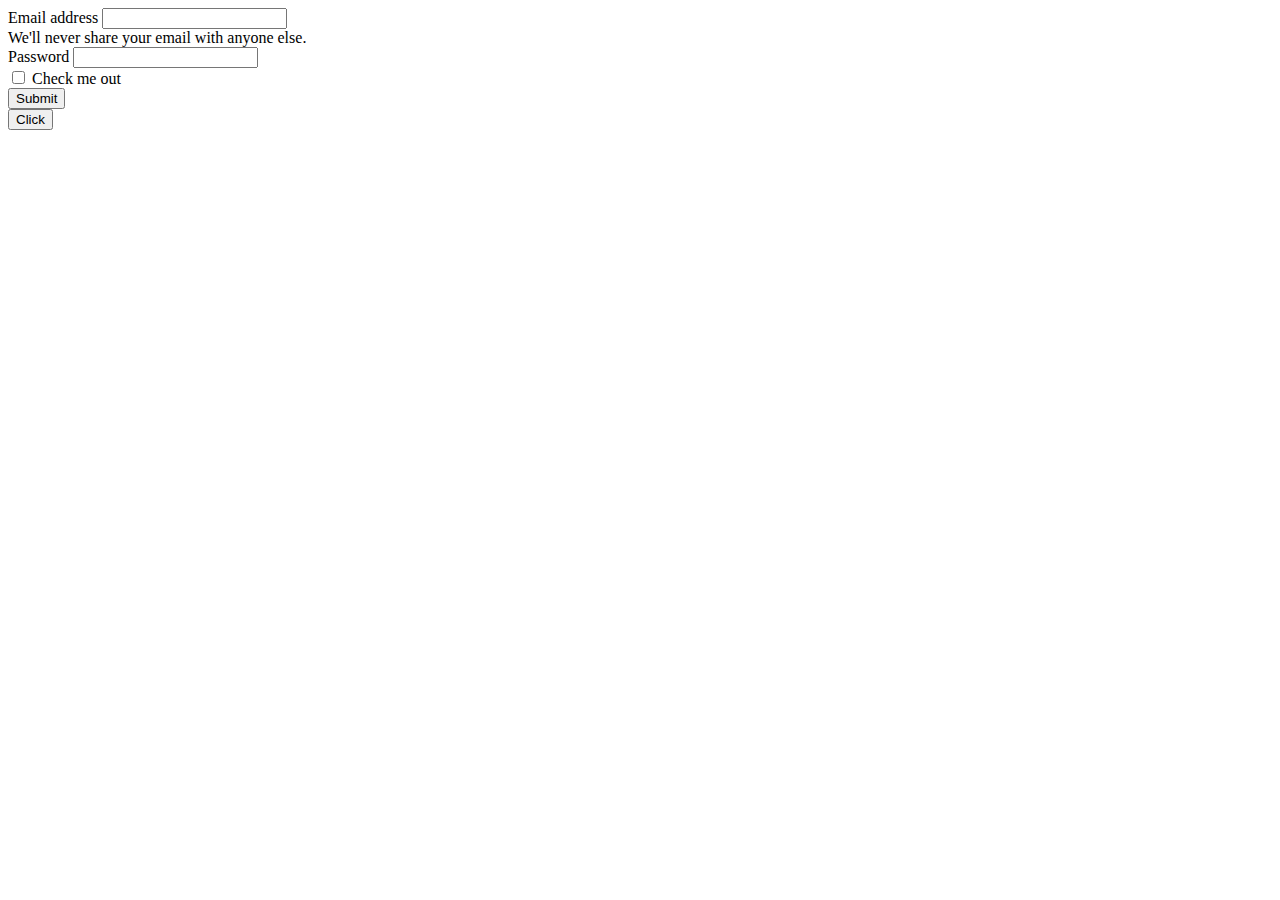
<file: index.html>
<!DOCTYPE html>
<html lang="en">

<head>
  <meta charset="UTF-8">
  <meta name="viewport" content="width=device-width, initial-scale=1.0">
  <title>Document</title>
  <link href="https://cdn.jsdelivr.net/npm/bootstrap@5.0.2/dist/css/bootstrap.min.css" rel="stylesheet"
    integrity="sha384-EVSTQN3/azprG1Anm3QDgpJLIm9Nao0Yz1ztcQTwFspd3yD65VohhpuuCOmLASjC" crossorigin="anonymous">

</head>

<body>
  <form>
    <div class="mb-3">
      <label for="exampleInputEmail1" class="form-label">Email address</label>
      <input type="email" class="form-control" id="exampleInputEmail1" aria-describedby="emailHelp">
      <div id="emailHelp" class="form-text">We'll never share your email with anyone else.</div>
    </div>
    <div class="mb- 3">
      <label for="exampleInputPassword1" class="form-label">Password</label>
      <input type="password" class="form-control" id="exampleInputPassword1">
    </div>
    <div class="mb-3 form-check">
      <input type="checkbox" class="form-check-input" id="exampleCheck1">
      <label class="form-check-label" for="exampleCheck1">Check me out</label>
    </div>
    <button type="submit" class="btn btn-primary">Submit</button>
  </form>
  <button class="btn btn-outline-primary m-5">Click</button>


  <script src="https://cdn.jsdelivr.net/npm/bootstrap@5.0.2/dist/js/bootstrap.bundle.min.js"
    integrity="sha384-MrcW6ZMFYlzcLA8Nl+NtUVF0sA7MsXsP1UyJoMp4YLEuNSfAP+JcXn/tWtIaxVXM"
    crossorigin="anonymous"></script>
</body>

</html>
</file>
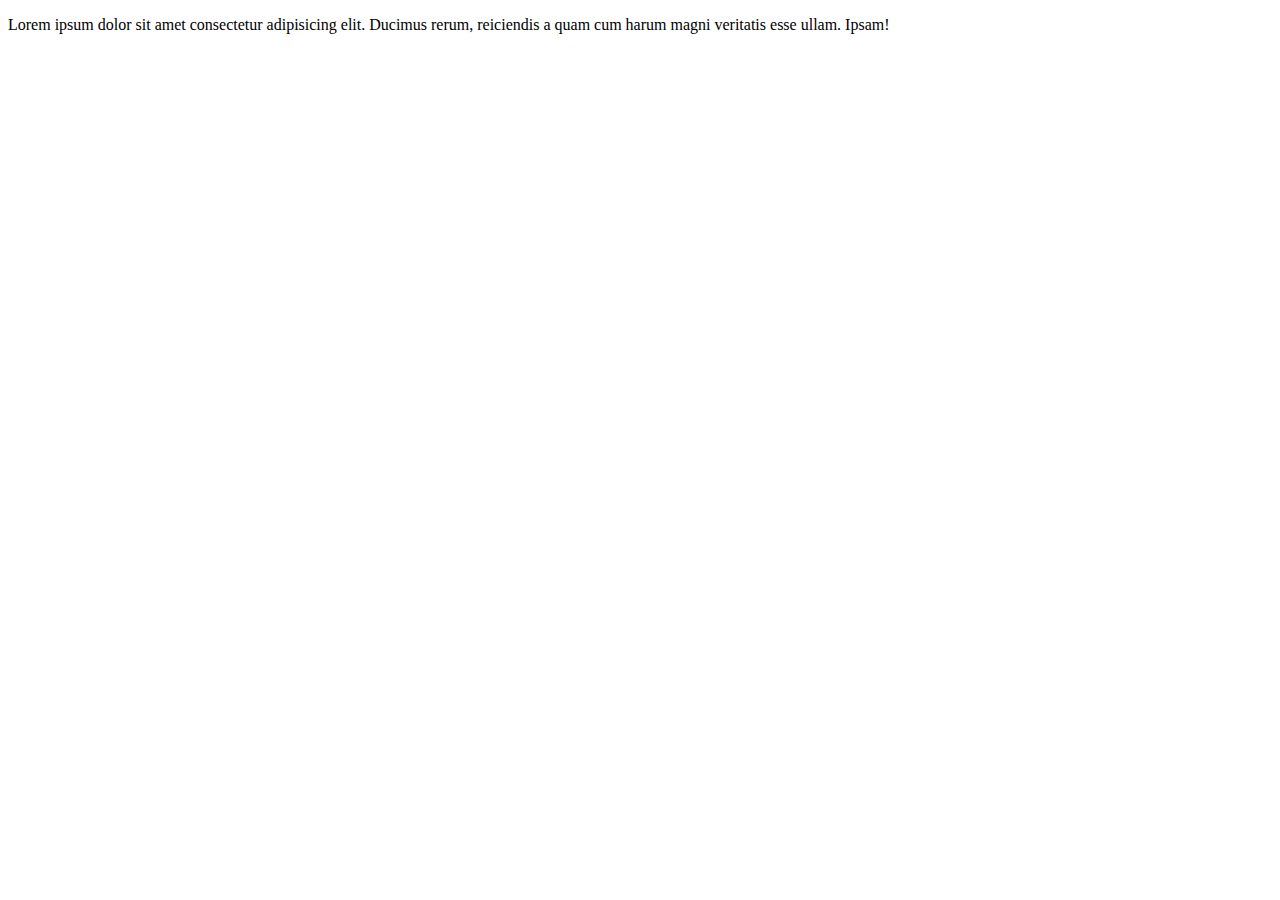
<file: ds.html>
<!DOCTYPE html>
<html lang="en">
<head>
    <meta charset="UTF-8">
    <meta name="viewport" content="width=device-width, initial-scale=1.0">
    <title>Document</title>
</head>
<body>
    <p>Lorem ipsum dolor sit amet consectetur adipisicing elit. Ducimus rerum, reiciendis a quam cum harum magni veritatis esse ullam. Ipsam!</p>
    
</body>
</html>
</file>
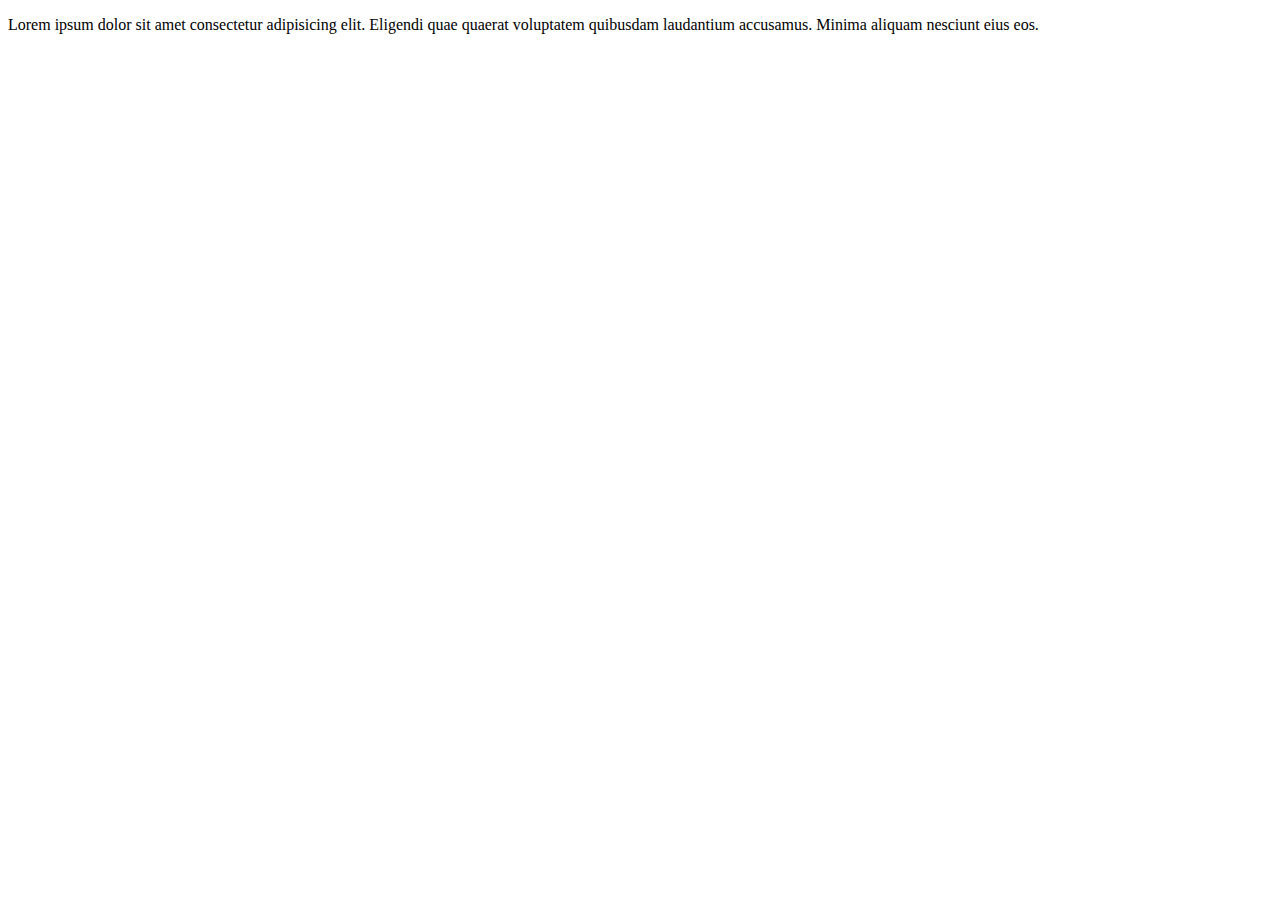
<file: index2.html>
<!DOCTYPE html>
<html lang="en">
<head>
    <meta charset="UTF-8">
    <meta name="viewport" content="width=device-width, initial-scale=1.0">
    <title>Document</title>
</head>
<body>
    <p>Lorem ipsum dolor sit amet consectetur adipisicing elit. Eligendi quae quaerat voluptatem quibusdam laudantium accusamus. Minima aliquam nesciunt eius eos.</p>
</body>
</html>
</file>
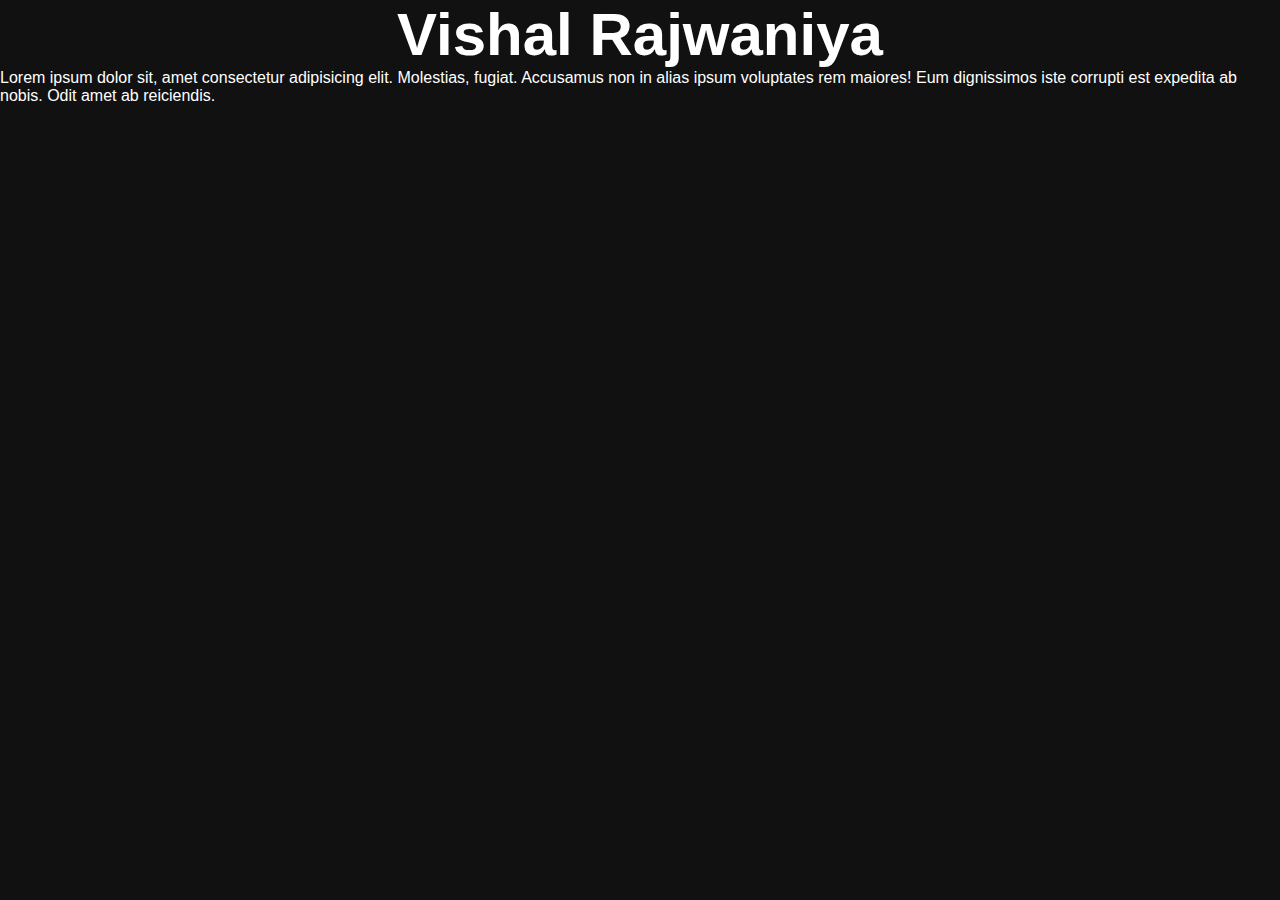
<file: main.html>
<!DOCTYPE html>
<html lang="en">
<head>
    <meta charset="UTF-8">
    <meta name="viewport" content="width=device-width, initial-scale=1.0">
    <title>Document</title>
    <link rel="stylesheet" href="style.css">
</head>
<body>
    <h1>Vishal Rajwaniya</h1>
    <p>Lorem ipsum dolor sit, amet consectetur adipisicing elit. Molestias, fugiat. Accusamus non in alias ipsum voluptates rem maiores! Eum dignissimos iste corrupti est expedita ab nobis. Odit amet ab reiciendis.</p>
</body>
</html>
</file>
<file: style.css>
* {
    margin: 0;
    padding: 0;
    box-sizing: border-box;
    font-family: sans-serif;
    color: #fff;
}
html,
body {
    height: 100vh;
    width: 100%;
    background-color: #111;
}
h1 {
    text-align: center;
    font-size: 60px;
    font-weight: 600;
}
</file>
